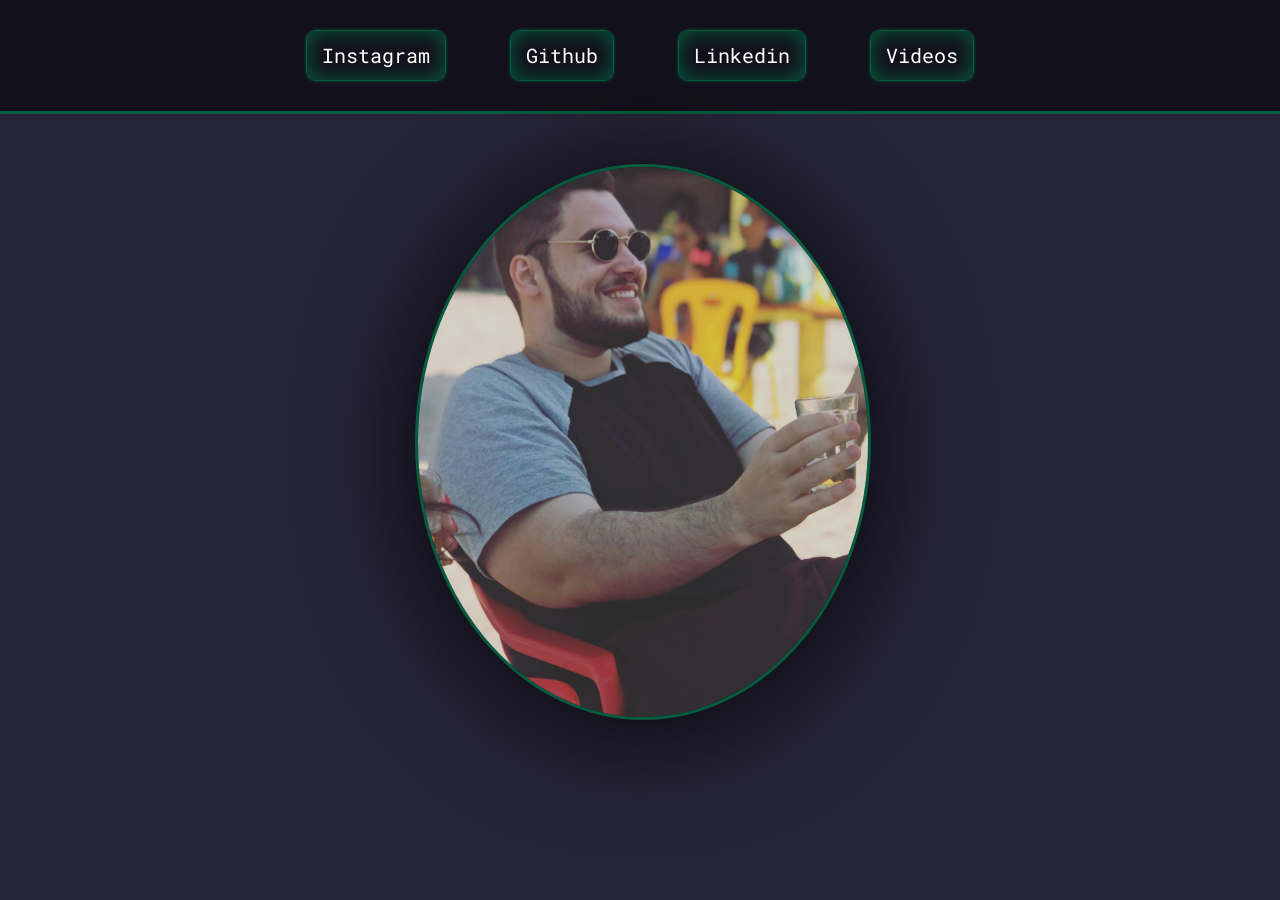
<file: views/index.html>
<!DOCTYPE html>
<html lang="pt-BR">
   <link rel="stylesheet" href="style.css">

<head>

    <meta charset="UTF-8">
    <title>Pedro edilson</title> 
</head>
<body>
    <header>
        <div class="links">
            
            <a href="https://www.instagram.com/pedro_edilson18">Instagram</a>
            <a href="https://github.com/GordeliciaTK">Github</a>
            <a href="https://www.linkedin.com/in/pedro-edilson-503533235/">Linkedin</a>
            <a href="videos.html">Videos</a>
        </div>
    
         
     
    </header>
    <section>
    <div class="flip">
    <div class="front">
        <img src="imagens/imagen card.png" alt="">
        
    </div>
    <div class="back">
        <h1>Pedro Edilson - Ferrugem</h1>
        <h2>Programador Full-Stack</h2>
        <p>Estudante de engenharia de materais, no qual busca conhecer cada vez mais areas de estudos para mais conhecimento entre em contato por qualquer via abaixo
            <div class="imglink"> <a href="https://api.whatsapp.com/send?phone=5586981941603"><img src="imagens/whatsapp.png" alt=""></a> <a href="https://www.instagram.com/pedro_edilson18"><img src="imagens/instagram.png" alt=""></a>
            </div>  
        </p>
    </div>
</div>
</section>

</body>
</html>
</file>
<file: views/style.css>
@import url('https://fonts.googleapis.com/css2?family=Roboto+Mono&display=swap');
@import url('https://fonts.googleapis.com/css2?family=Kanit:wght@300&display=swap');

*{
    margin: 0;
    padding: 0;
    border: 0;
    color: white;
    
}
:root{
    --corlegal:rgb(4, 92, 63);
}
body{
    background-color: rgb(38, 36, 56);
}
header{
    padding: 30px;
    border-bottom: 3px solid var(--corlegal) ;
    background-color: rgba(0, 0, 0, 0.5);
}
.links {
    text-align: center;
}
.links a {
    color: white;
    font-size: 20px;
    line-height: 45px;
    margin: 0 30px;
    text-decoration: none;
    font-family: 'Roboto Mono', monospace;
    display: inline-block;
    opacity: 1;
    transition: 200ms;
    padding: 2px 15px;
    border: var(--corlegal) 1px solid;
    border-radius: 10PX;
    box-shadow: inset 0 0 20PX 0 var(--corlegal), 0 0 3px 0 var(--corlegal);
    text-shadow: 0 0 10px hsl(0, 0%, 100% / 3), 0 0 12px;
    
    
}

.links a:hover {
    color: var(--corlegal);
    font-size: 22px;
    opacity: 0.5;
    transition: 205ms;
    

   
}
.links2{
    text-align: center;
}

.links2 a{
    color: white;
    font-size: 15px;
    line-height: 45px;
    margin: 0 10px;
    text-decoration: none;
    font-family: 'Roboto Mono', monospace;
    display: inline-block;
    opacity: 1;
    transition: 200ms;
    padding: 2px 15px;
    border: var(--corlegal) 1px solid;
    border-radius: 10PX;
    box-shadow: inset 0 0 20PX 0 var(--corlegal), 0 0 3px 0 var(--corlegal);
    text-shadow: 0 0 10px hsl(0, 0%, 100% / 3), 0 0 12px;
}
section { 
    width: 450px;
    margin: 50px auto;
    
}
.flip{
    perspective: 1000px;
    width: 450px;
    height: 550px;
    border-radius: 100%;
    -webkit-filter: drop-shadow(0px 0px -20px rgba(0 0 0 / 90%)); 
    filter: drop-shadow(0px 10px 55px rgba(0 0 0 / 90%));
    transition: 0.8s;
   
}
.front, .back {
    position: absolute;
    width: 100%;
    height: 100%;
    border-radius: 100%;
    border: 3px solid var(--corlegal);
    transition: 0.8s;
    
}
.front img{
    width: 100%;
    height: 100%;
    border-radius: 5px;
    transition: 0.8s;
    border-radius: 100%;
    
}

.back{
    text-align: center;
    background-color:rgba(4, 92, 63, 0.575);
    transform: rotateY(-180deg);
    backface-visibility: hidden ;
    width: 100%;
    height: 100%;
    border-radius: 5px;
    transition: 0.8s;
    border-radius: 100%;
    font-family: 'Kanit', sans-serif;
    border: 3px solid rgba(137, 43, 226, 0.356)
    
}
.back h1 {
    font-size: 28px;
    line-height: 38px;
    margin-top: 25%;
    font-weight: bold;
}
.back h2{
    font-size: 21px;
    line-height: 31px;
    margin-top: 8px;
    opacity: 0.85;
    margin-bottom: 8px;
}
.back p{
    max-width: 400px;
    margin: 28px auto;
    font-size: 21px;
    line-height: 31px;
    margin-top: 10%;
    
}
.imglink img{
    width: 30px;
    height: 30px;
    border-style: solid 2px;
    border: 2px solid rgba(137, 43, 226, 0.486);
    border-radius: 50%;
   margin-top: 10px;
   margin-left: 10px;
   margin-right: 10px;
    
}
.flip:hover .front {
    transform: rotateY(180deg);
    z-index: 0;

}
.flip:hover .back {
    transform: rotateY(0);
    z-index: 1;
}
.cards {
max-width: 800px;
margin: 20px auto;
display: grid;
grid-template-columns: 1fr 1fr 1fr;
gap: 20px;
width: 800px;



}

.card{
    background-color:rgba(4, 92, 63, 0.975) ;
    border-radius: 10px;
    max-width: 280px;
    width: 280px;
    

    
}
.card_imge img {
    width: 100%;
}
.card_content{
    width: 250px;
    height: 80px;
}
.card_content, .card_info{
    padding: 12px;
    
}
.card_info{
    display: grid;
    grid-template-columns: 1fr 1fr;
}
.card_price{
    background-color: rgba(4, 92, 63, 1);
    filter: brightness(80%);
    padding: 5px 18px;
    border-radius: 20px;
    text-align: center;
}
.modal_overlay{
    background-color: rgba(0, 0, 0, 0.7);
    width: 100%;
    height: 100%;
    position: fixed;
    top: 0;
    opacity: 0;
    visibility: hidden;
}
.modal{
    background-color: white;
    width: 95%;
    height: 95%;
    margin: 5vh auto;
    position: relative;
}
.modal .close_modal span{
    color: black;
    right: 8px;
    top: 7px;
    cursor: pointer;
    position: absolute;
}
/* --- moadla overlay active ---*/

.modal_overlay.active{
opacity: 1;
visibility: visible;
}
iframe{
    width: 100%;
    height: 100%;
    position: absolute;
    top: 4%;

}
</file>
